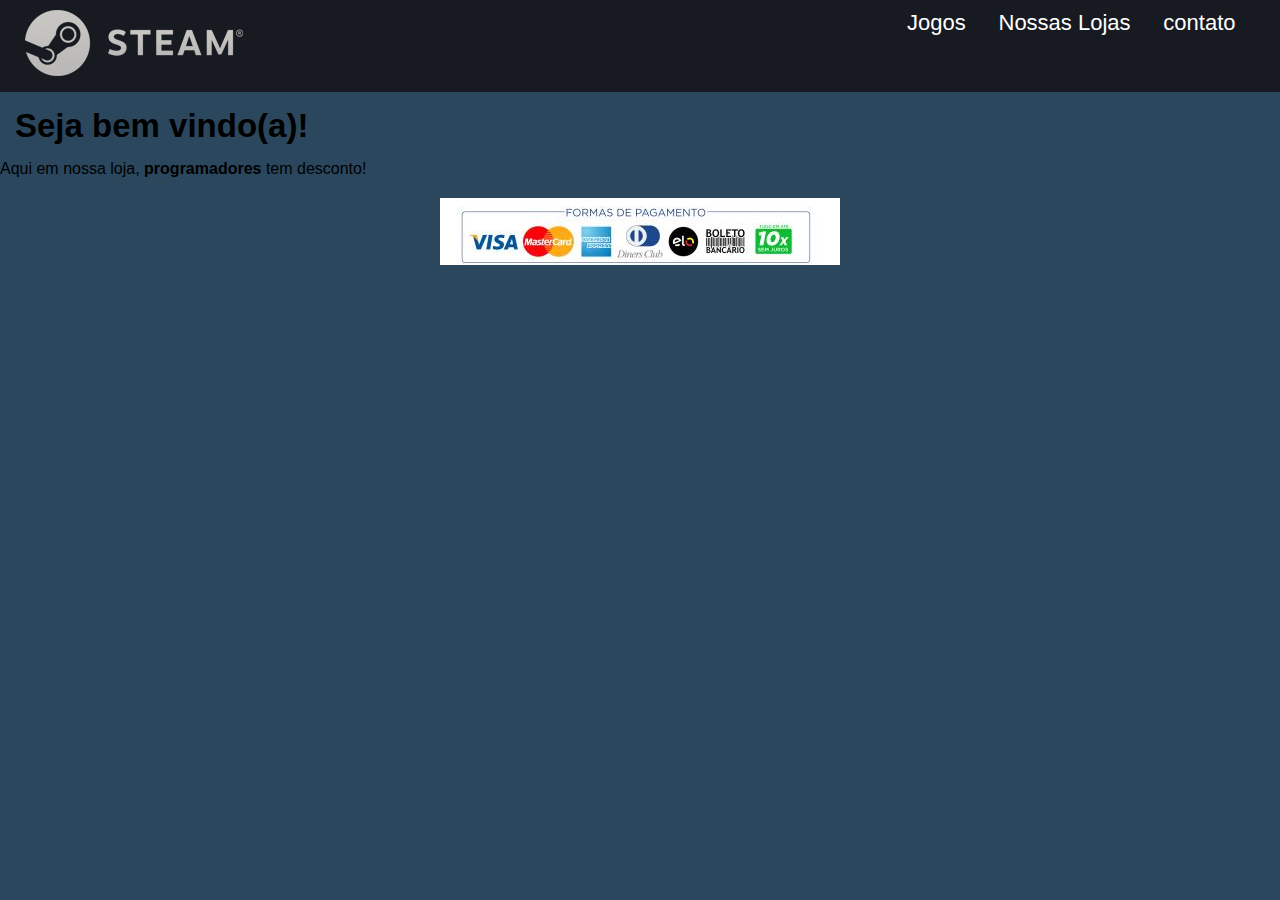
<file: index.html>
<!DOCTYPE html>
<html lang="pt-br">
<head>
    <meta charset="UTF-8">
    <meta name="viewport" content="width=device-width, initial-scale=1.0">
    <title>Fullstack Overflow - Inicio</title>
    <link rel="stylesheet" href="global.css">
</head>
<body>
    <header>
            <a href="index.html"><img src="img/icon/steamIcon.png" alt="Página inicial"></a>
            <nav>
                <a href="produtos.html">Jogos</a>
                <a href="loja.html">Nossas Lojas</a>
                <a href="contato.html">contato</a>
                <link rel="stylesheet" href="css/produtos.css">
            </nav>
    </header>
    <h2>
       Seja bem vindo(a)!
    </h2>
    <p class="home-t">Aqui em nossa loja, <strong class="home-t">programadores</strong> tem desconto!</p>
    


    <footer>
        <span>
            <img src="img/default/pgto.jpg" alt="Formas de pagamento">
        </span>
    </footer>
    
</body>
</html>
</file>
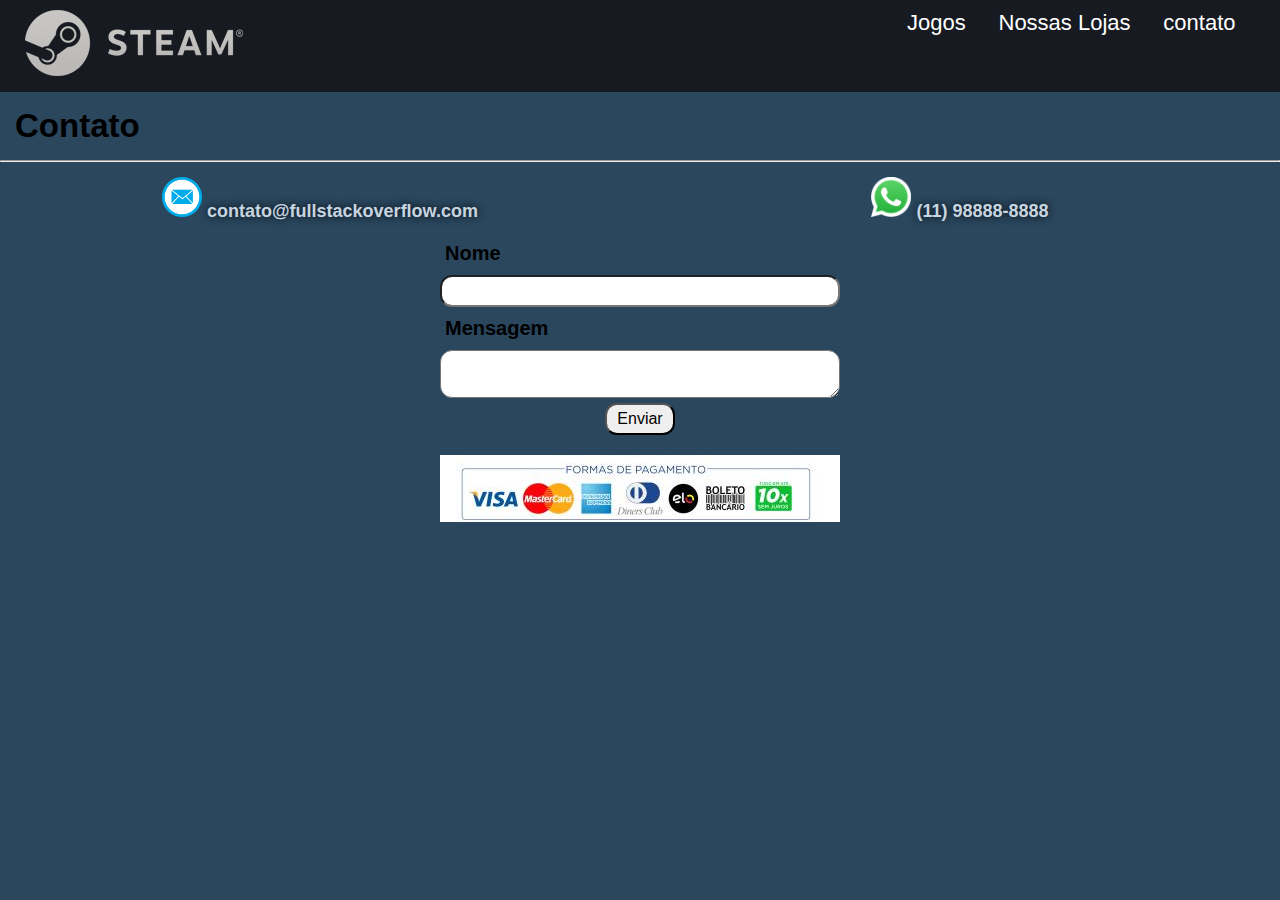
<file: contato.html>
<!DOCTYPE html>
<html lang="pt-br">
<head>
    <meta charset="UTF-8">
    <meta name="viewport" content="width=device-width, initial-scale=1.0">
    <title>Fullstack Overflow - Contato</title>
    <link rel="stylesheet" href="global.css">
    <link rel="stylesheet" href="./css/contato.css">
</head>
<body>
    <header>
        <a href="index.html"><img src="img/icon/steamIcon.png" alt="Página inicial"></a>
        <nav>
            <a href="produtos.html">Jogos</a>
            <a href="loja.html">Nossas Lojas</a>
            <a href="contato.html">contato</a>
        </nav>
    </header>
    <h2>Contato</h2>
    <hr>

    <div id="container-contact">
        <div id="container-email">
            <img src="img/icon/email.png" alt="foto" width="40px">
            contato@fullstackoverflow.com
        </div>

        <div id="container-whatsapp">
            <img src="img/icon/whatsapp.png" alt="foto" width="40px">
            (11) 98888-8888
        </div>
    </div>

    <div id="container-form">
        <form>
            <h4>Nome</h4>
            <input type="text" style="width: 400px;">
            <h4>Mensagem</h4>
            <textarea style="width: 400px;"></textarea>
            <input type="submit" value="Enviar">
        </form>
    </div>


    <footer>
        <span>
            <img src="img/default/pgto.jpg" alt="Formas de pagamento">
        </span>
    </footer>
</body>
</html>
</file>
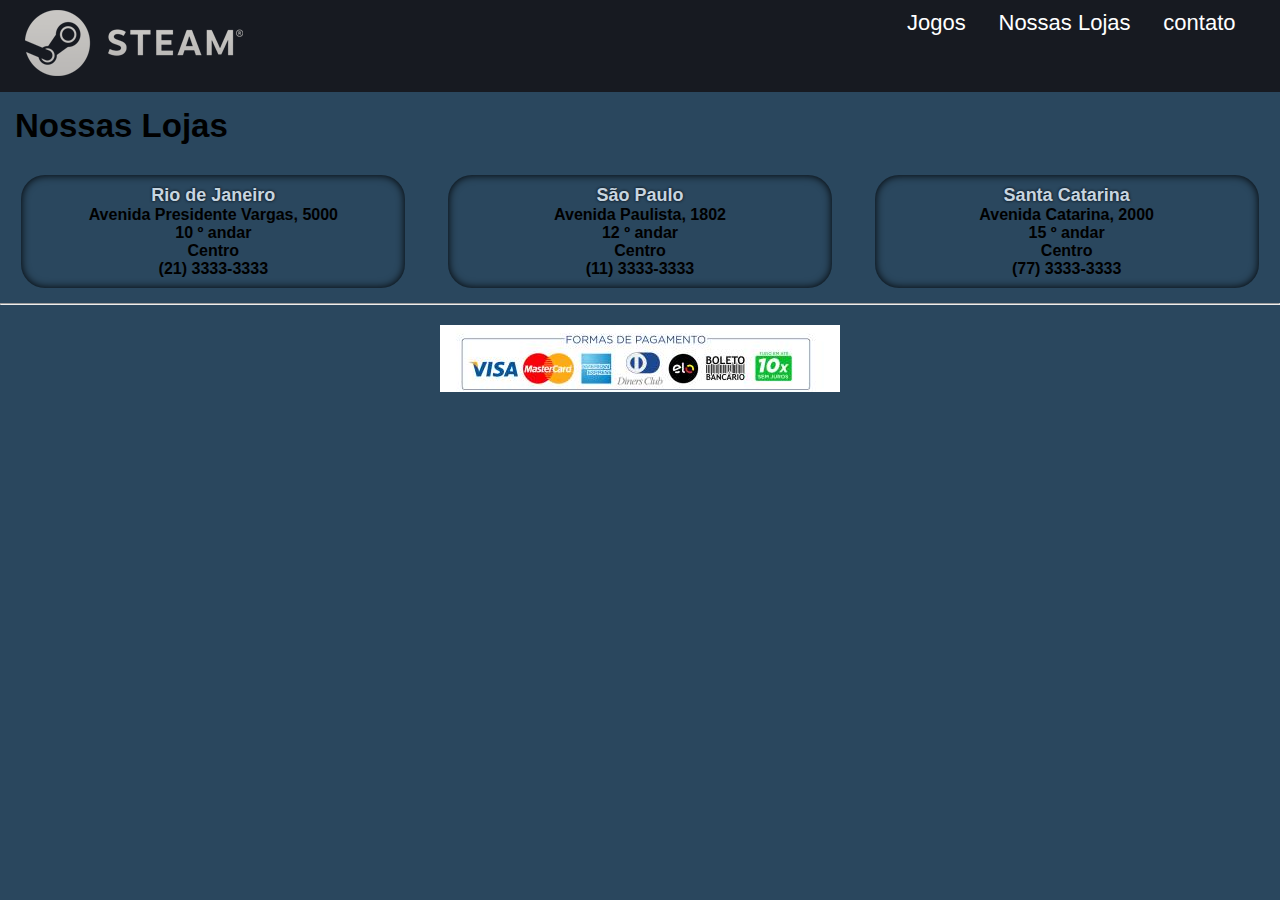
<file: loja.html>
<!DOCTYPE html>
<html lang="pt-br">
<head>
    <meta charset="UTF-8">
    <meta name="viewport" content="width=device-width, initial-scale=1.0">
    <title>Fullstack Overflow - Nossas Lojas</title>
    <link rel="stylesheet" href="./css/loja.css">
    <link rel="stylesheet" href="global.css">
</head>
<body>
    <header>
        <a href="index.html"><img src="img/icon/steamIcon.png" alt="Página inicial"></a>
        <nav>
            <a href="produtos.html">Jogos</a>
            <a href="loja.html">Nossas Lojas</a>
            <a href="contato.html">contato</a>
        </nav>
    </header>
    <h2>Nossas Lojas</h2>

    <main>
            <div>
                <h3>Rio de Janeiro</h3>
                <p>Avenida Presidente Vargas, 5000</p>
                <p>10 &ordm; andar</p>
                <p>Centro</p>
                <p>(21) 3333-3333</p>
            </div>

            <div>
                <h3>São Paulo</h3>
                <p>Avenida Paulista, 1802</p>
                <p>12 &ordm; andar</p>
                <p>Centro</p>
                <p>(11) 3333-3333</p>
            </div>

            <div>
                <h3>Santa Catarina</h3>
                <p>Avenida Catarina, 2000</p>
                <p>15 &ordm; andar</p>
                <p>Centro</p>
                <p>(77) 3333-3333</p>
            </div>
    </main>
    
    <hr>


    <footer>
        <span>
            <img src="img/default/pgto.jpg" alt="Formas de pagamento">
        </span>
    </footer>
</body>
</html>
</file>
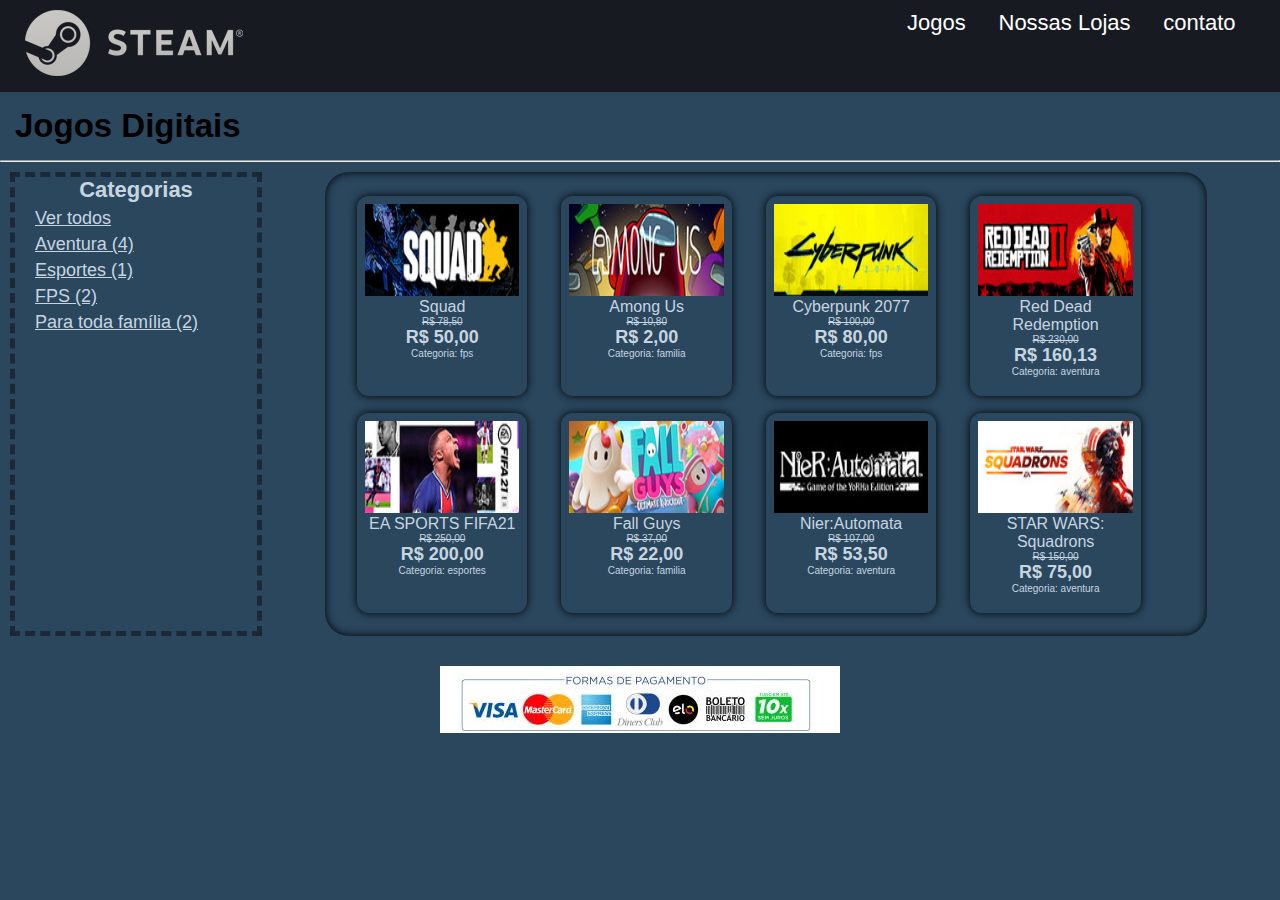
<file: produtos.html>
<!DOCTYPE html>
<html lang="pt-br">
<head>
    <meta charset="UTF-8">
    <meta name="viewport" content="width=device-width, initial-scale=1.0">
    <title>Fullstack Overflow - Jogos</title>
    <link rel="stylesheet" href="./css/produtos.css">
    <link rel="stylesheet" href="global.css">
    
</head>
<body>
    <header>
        <a href="index.html"><img src="img/icon/steamIcon.png" alt="Página inicial"></a>
        <nav>
            <a href="produtos.html">Jogos</a>
            <a href="loja.html">Nossas Lojas</a>
            <a href="contato.html">contato</a>
        </nav>
    </header>
    <h2>Jogos Digitais</h2>
    <hr>
    
    <main>
        <section id="filtro-prod">
            <h3>Categorias</h3>
            
            <a href="#" class="itemFiltro" onclick="limpar()">Ver todos</a>
            <a href="#" class="itemFiltro" onclick="filtrar('aventura')">Aventura (4)</a>
            <a href="#" class="itemFiltro" onclick="filtrar('esportes')">Esportes (1)</a>
            <a href="#" class="itemFiltro" onclick="filtrar('fps')">FPS (2)</a>
            <a href="#" class="itemFiltro" onclick="filtrar('familia')">Para toda família (2)</a>
        </section>
        
        <section id="container-prod">
            
            
        </section>
    </main>
    
    <footer>
        <span>
            <img src="img/default/pgto.jpg" alt="Formas de pagamento">
        </span>
    </footer>
    
    <script src="./js/json/produtos.js"></script>
    <script src="./js/produtos.js"></script>
    <script src="js/filtro.js"></script>
    <script src="js/popup.js"></script>
</body>
</html>
</file>
<file: global.css>
* {
    font-size: 10px;
    box-sizing: border-box;
    font-family: helvetica;
    margin: 0;
    padding: 0;
    outline: none;
}

html, body {
    width: 100%;
    
    background: #2a475e;
}

header {
    background: #171a21;
    width: 100%;
    padding: 10px;
}


footer {

    width: 50%;
    margin: 20px auto;
    text-align: center;
}



nav {
    float: right;
    right: 0;
    bottom: 0;
    width: 30%;
}

header a {
    color: #fff;
    text-decoration: none;
    font-size: 2.2rem;
    margin: 0 15px;
    display: inline-block;
}

header a:hover {
    text-shadow: 1px -1px 13px white;
    color: #ccc;
    transition: .5s;
}

h2 {
    font-size: 3.3rem;
    padding: 15px;
}

.home-t {
    font-size: 1.6rem;
}


/* ############ FUNCAO POPUP ############## */
.popup {
    position: fixed;
    display: block;
    width: 40%;
    height: 40%;
    top: 30%;
    left: 30%;
    box-shadow: 0px 0px 8px #171a21;
    border: 5px inset #171a21;
    border-radius: 12px;
    padding: 8px;
    background:  #2a475e;
    cursor: pointer;
    transition: .3s;
}

.popup img {
    width: 100%;
    height: 50%;
}

.popup .item-prod:hover {
    transition: .5s;
    font-size: 2.8rem;
}
</file>
<file: css/produtos.css>
main {
    display: flex;
    padding: 10px;

}

#filtro-prod {
    width: 20%;
    border: 5px dashed #1b2838;
    
}

#container-prod {
    width: 70%;

    box-shadow: 0px 0px 8px black inset;
    margin: 0 auto;
    padding: 15px;
    border-radius: 24px;
    text-align: center;
    display: flex;
    flex-wrap: wrap;
    overflow: auto;
}

h3 {
    text-align: center;
    font-size: 2.2rem;
    color: #c7d5e0;
}

#filtro-prod a {
    font-size: 1.8rem;
    color: #c7d5e0;
    display: block;
    margin: 5px 20px;
    cursor: pointer;
    text-decoration: underline;
}

.prod {
    box-shadow: 0px 0px 8px black;
    border-radius: 12px;
    padding: 8px;
    margin: 1% 2%;
    width: 20%;
    height: 200px;
    cursor: pointer;
    transition: .3s;
}

.prod img {
    width: 100%;
    height: 50%;
}

.item-prod {
    text-align: center;
    color: #c7d5e0;
}

.nome-prod {
    font-size: 1.6rem;
}

.valor-prod {
    font-size: 1.8rem;
    font-weight: 700;
}
</file>
<file: css/contato.css>
#container-contact {
    display: flex;
}

#container-contact div {
    width: 40%;
    margin: 15px auto;
    text-align: center;
    font-size: 1.8rem;
    font-weight: 700;
    color: #c7d5e0;
    text-shadow: 0px 0px 8px black;
}

#container-form {
    width: 40%;
    margin: 0 auto;
}

#container-form h4 {
    font-size: 2rem;
    padding: 5px;
    width: 400px;
    margin: 0 auto;
}

input {
    display: block;
    margin: 5px auto;
    font-size: 1.6rem;
    padding: 5px 10px;
    border-radius: 12px;
    
}

textarea {
    display: block;
    margin: 5px auto;
    font-size: 1.6rem;
    padding: 5px;
    border-radius: 12px; 
}
</file>
<file: css/loja.css>
main {
    display: flex;
}

main div {
    width: 30%;
    margin: 15px auto;
    padding: 10px;
    text-align: center;
    box-shadow: 0px 0px 8px black inset;
    border-radius: 24px;
}

h3 {
    font-size: 1.8rem;
    color: #c7d5e0;
    text-shadow: 0px 0px 3px black;
}

p {
    font-size: 1.6rem;
    font-weight: 600;
}
</file>
